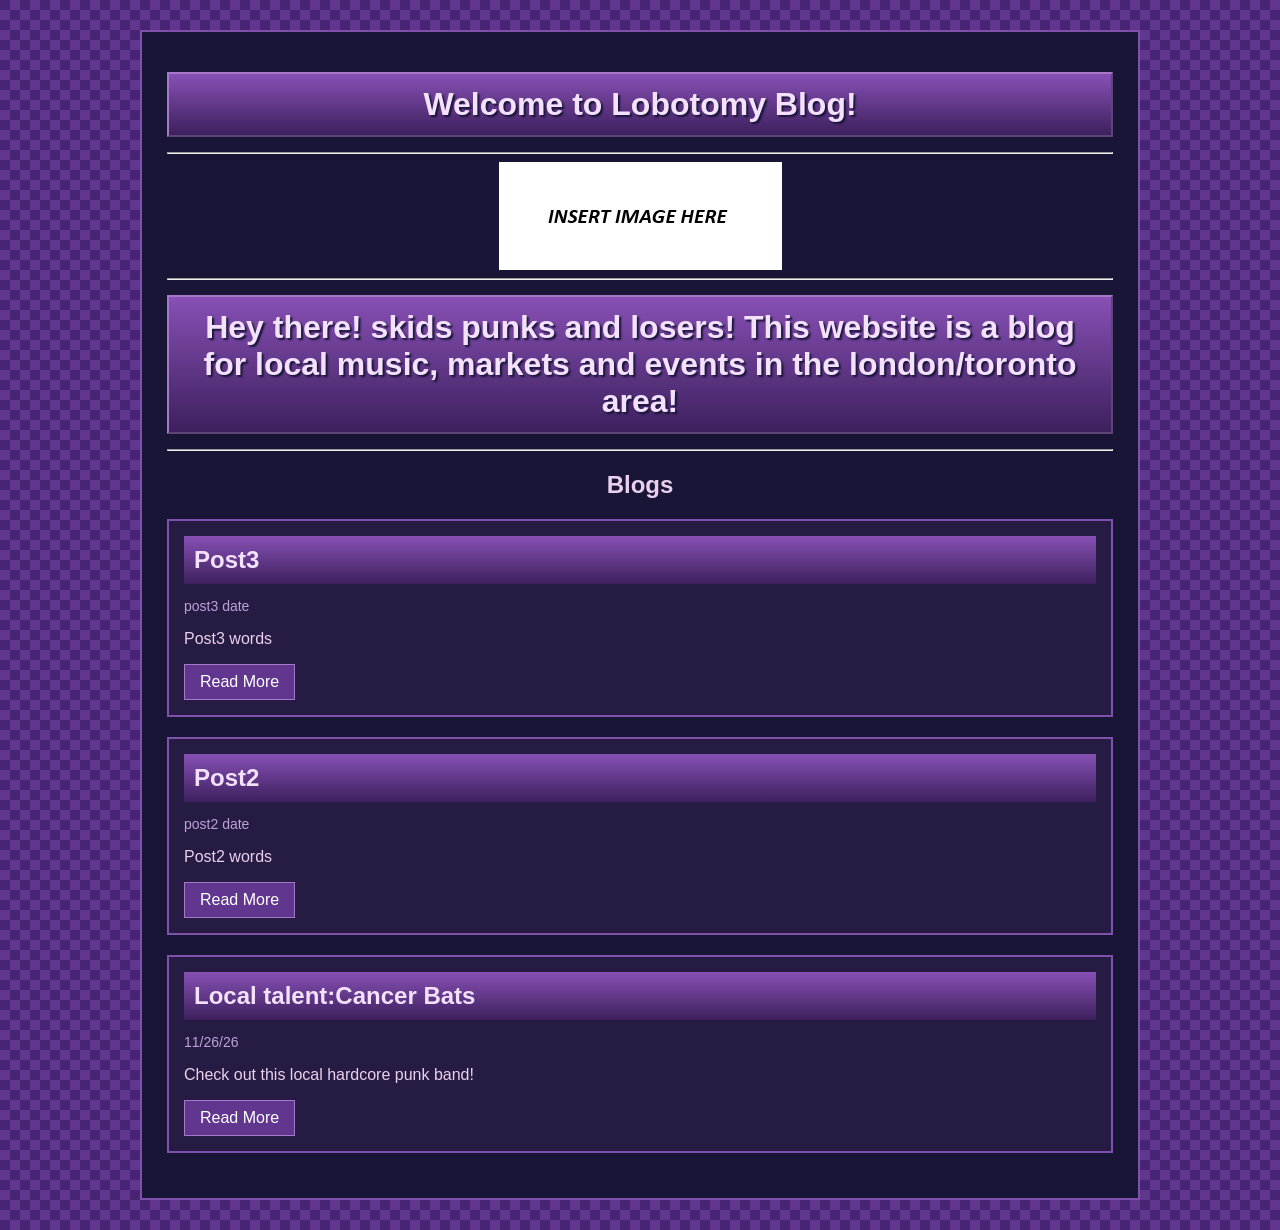
<file: index.html>
<html>
  <head>
    <meta charset="UTF-8">
    <meta name="viewport" content="width=device-width, initial-scale=1.0">
    <title>lobotomyBlog</title>
    <link rel="stylesheet" href="style.css">
  </head>
  
  
  <body>
    <!--body goes here-->
    <div class="container">
<h1 class="subtitle">
    Welcome to Lobotomy Blog!
</h1>
    <hr>
      
<center><img src="Filler Image.png"></center>
      <hr>
      <h1 class="subtitle">Hey there! skids punks and losers! This website is a blog for local music, markets and events in the london/toronto area!</h1>
      <hr>

      <center><h2>Blogs</h2></center>
      <!--division-->

      <article class="blog-post">

    <h2>Post3</h2>

    <p class="post-date">post3 date</p>

    <p>Post3 words</p>

    <a class="read-more" href="post3.html">
      Read More
    </a>
    

</article>


<!--division-->
      
<article class="blog-post">

    <h2>Post2</h2>

    <p class="post-date">post2 date</p>

    <p>Post2 words</p>

    <a class="read-more" href="post2.html">
      Read More
    </a>
    

</article>

<!--division-->    

      
<article class="blog-post">

    <h2>Local talent:Cancer Bats</h2>

    <p class="post-date">11/26/26</p>

    <p>Check out this local hardcore punk band!</p>

    <a class="read-more" href="post1.html">
      Read More
    </a>
</article>
      
      
    
</div>
  </body>
</html>
</file>
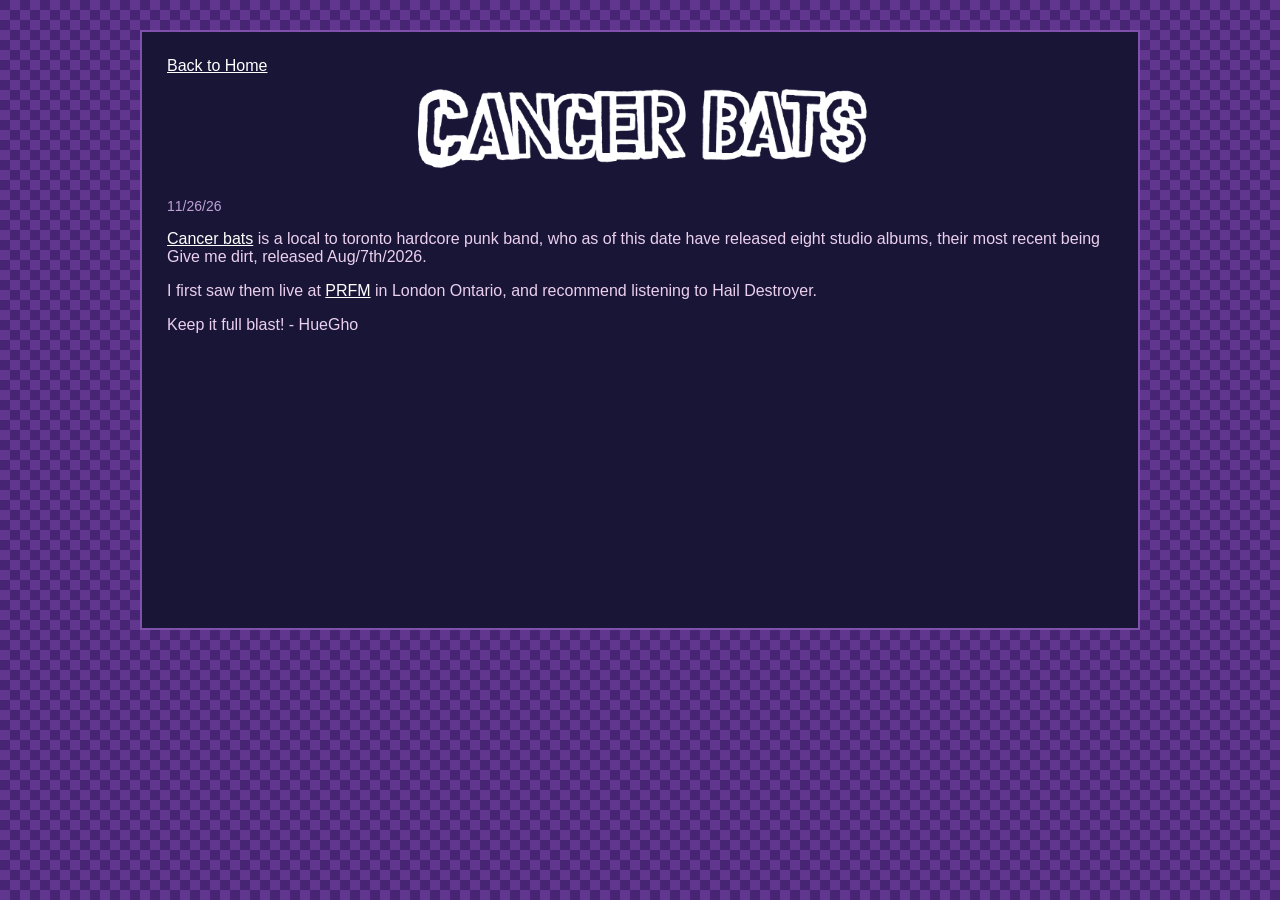
<file: post1.html>
<!DOCTYPE html>
<html lang="en">

<head>
    <meta charset="UTF-8">
    <meta name="viewport" content="width=device-width, initial-scale=1.0">

    <title>SkidBlogCa - Blog Post</title>
    <link rel="stylesheet" href="style.css">
</head>

<body>

    <div class="container">

        <a class="back-link" href="index.html">
            Back to Home
        </a>

        <article class="blog-article">

            <center><img src="cblogo.png" width="50%"></center>

            <p class="post-date">11/26/26</p>

            <div class="blog-content">
<p><a href="https://www.cancerbats.com/">Cancer bats</a> is a local to toronto hardcore punk band, who as of this date have released eight studio albums, their most recent being Give me dirt, released Aug/7th/2026.</p>

<p>I first saw them live at <a href="https://www.punkrockfleamarketlondon.com/">PRFM</a> in London Ontario, and recommend listening to Hail Destroyer.</p>

<P>Keep it full blast! - HueGho</P>

            </div>

        </article>

    </div>

</body>

</html>
</file>
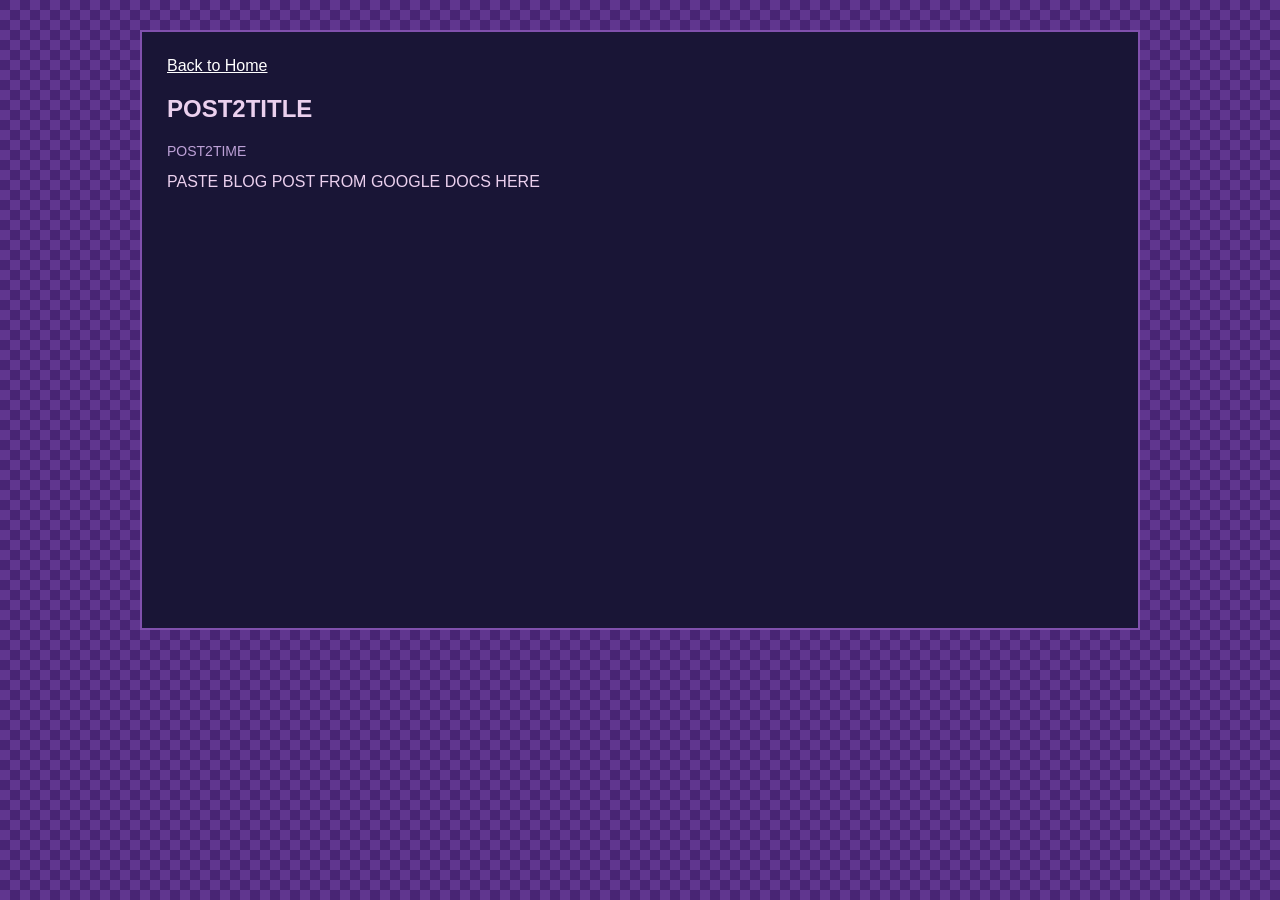
<file: post2.html>
<!DOCTYPE html>
<html lang="en">

<head>
    <meta charset="UTF-8">
    <meta name="viewport" content="width=device-width, initial-scale=1.0">

    <title>SkidBlogCa - Blog Post</title>
    <link rel="stylesheet" href="style.css">
</head>

<body>

    <div class="container">

        <a class="back-link" href="index.html">
            Back to Home
        </a>

        <article class="blog-article">

            <h1>POST2TITLE</h1>

            <p class="post-date">POST2TIME</p>

            <div class="blog-content">
PASTE BLOG POST FROM GOOGLE DOCS HERE
            </div>

        </article>

    </div>

</body>

</html>
</file>
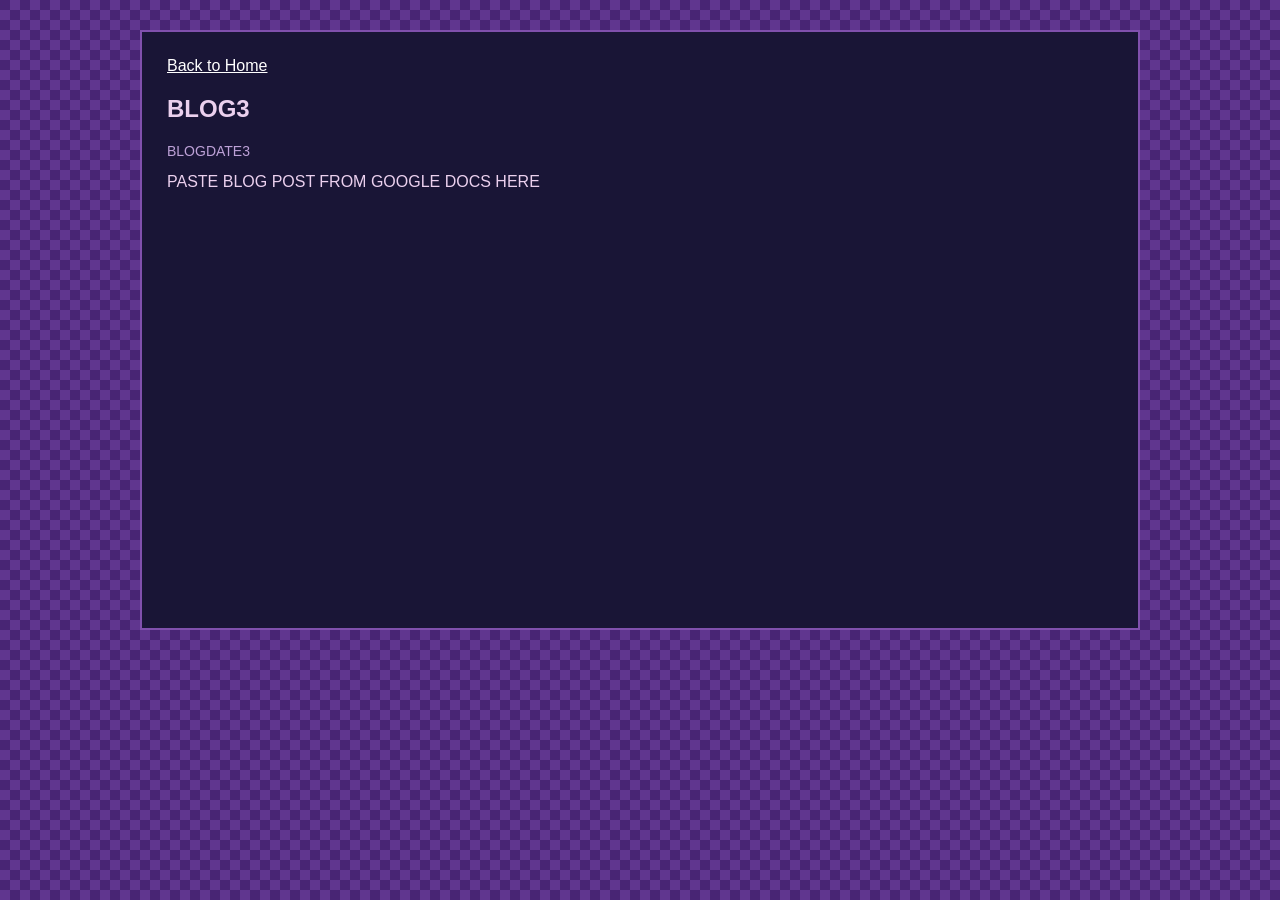
<file: post3.html>
<!DOCTYPE html>
<html lang="en">

<head>
    <meta charset="UTF-8">
    <meta name="viewport" content="width=device-width, initial-scale=1.0">

    <title>SkidBlogCa - Blog Post</title>
    <link rel="stylesheet" href="style.css">
</head>

<body>

    <div class="container">

        <a class="back-link" href="index.html">
            Back to Home
        </a>

        <article class="blog-article">

            <h1>BLOG3</h1>

            <p class="post-date">BLOGDATE3</p>

            <div class="blog-content">
PASTE BLOG POST FROM GOOGLE DOCS HERE
            </div>

        </article>

    </div>

</body>

</html>
</file>
<file: style.css>
body {
    margin: 0;
    padding: 30px 15px;
    font-family: Arial, sans-serif;
    color: #ebd0ee;

    /* Checkered background */
    background-color: #482574;
    background-image: conic-gradient(
        #60368f 25%,
        transparent 25% 50%,
        #60368f 50% 75%,
        transparent 75%
    );
    background-size: 20px 20px;
}

/* Central content area  */
.container {
    max-width: 1000px;
    min-height: 600px;
    margin: 0 auto;
    padding: 25px;

    background-color: #191536;
    border: 2px solid #8050ad;
    box-sizing: border-box;
}

/* Decorative headings */
.subtitle {
    background: linear-gradient(
        to bottom,
        #8750b5,
        #3d205d
    );

    border: 2px outset #a578c8;
    padding: 12px 15px;
    margin: 15px 0;

    color: #f3e1ff;
    font-family: Arial, sans-serif;
    font-weight: bold;
    text-align: center;
    text-shadow: 2px 2px 2px #191536;
}


/* Blog post cards */
.blog-post {
    background-color: #261c43;
    border: 2px solid #8050ad;
    margin: 20px 0;
    padding: 15px;
}

.blog-post h2 {
    background: linear-gradient(
        to bottom,
        #8750b5,
        #3d205d
    );
    color: #f3e1ff;
    padding: 10px;
    margin: 0 0 10px;
}

.post-date {
    color: #bda1d7;
    font-size: 14px;
}

.read-more {
    display: inline-block;
    background-color: #60368f;
    color: #ffffff;
    padding: 8px 15px;
    border: 1px solid #a578c8;
    text-decoration: none;
}

.read-more:hover {
    background-color: #8750b5;
}


/* Blog post cards */
.blog-post {
    background-color: #261c43;
    border: 2px solid #8050ad;
    margin: 20px 0;
    padding: 15px;
}

.blog-post h2 {
    background: linear-gradient(
        to bottom,
        #8750b5,
        #3d205d
    );
    color: #f3e1ff;
    padding: 10px;
    margin: 0 0 10px;
}

.post-date {
    color: #bda1d7;
    font-size: 14px;
}

.read-more {
    display: inline-block;
    background-color: #60368f;
    color: #ffffff;
    padding: 8px 15px;
    border: 1px solid #a578c8;
    text-decoration: none;
}

.read-more:hover {
    background-color: #8750b5;
}


/* Mobile layout */
@media screen and (max-width: 600px) {

    body {
        padding: 10px;
    }

    .container {
        padding: 10px;
    }

    .site-header {
        padding: 15px 10px;
    }

    .site-header h1 {
        font-size: 28px;
    }

    .subtitle {
        font-size: 18px;
        padding: 10px;
    }

    .blog-post {
        padding: 10px;
    }

    .blog-article {
        padding: 12px;
    }

    .blog-content {
        font-size: 16px;
    }

    img {
        max-width: 100%;
        height: auto;
    }
}

a:link    { color: white; }  
a:visited { color: white; }
a:hover   { color: red; }
a:active  { color: red; }
</file>
